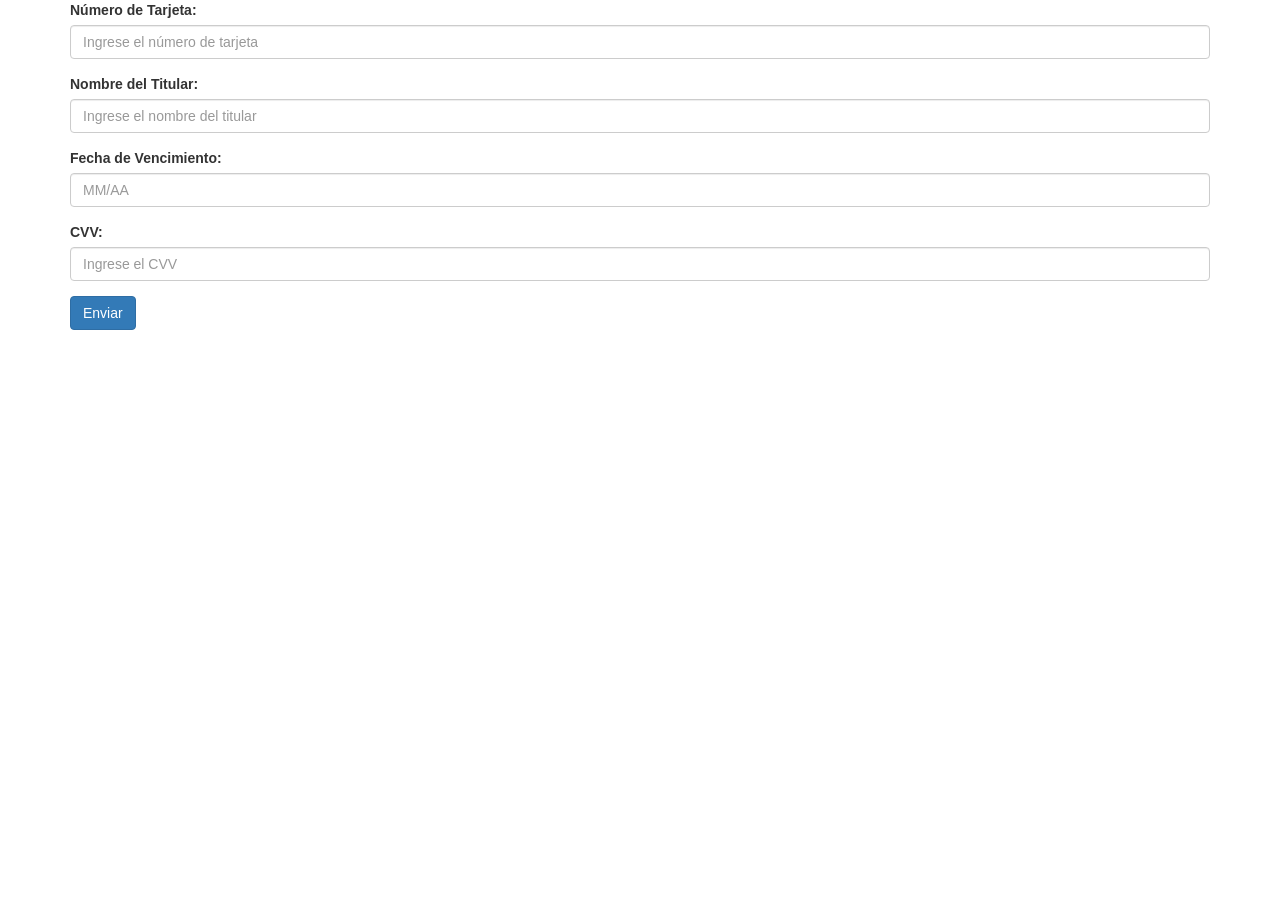
<file: Portafolio/6 04042024/Ejercicios/index.html>
<!DOCTYPE html>
<html>
<head>
  <title>Formulario de Tarjeta de Crédito</title>
  <link rel="stylesheet" href="https://maxcdn.bootstrapcdn.com/bootstrap/3.4.1/css/bootstrap.min.css">
  <script src="https://maxcdn.bootstrapcdn.com/bootstrap/3.4.1/js/bootstrap.min.js"></script>

</head>
<body>
  <div class="container">
    <form>
      <div class="form-group">
        <label for="numeroTarjeta">Número de Tarjeta:</label>
        <input type="text" class="form-control" id="numeroTarjeta" placeholder="Ingrese el número de tarjeta">
      </div>
      <div class="form-group">
        <label for="nombreTitular">Nombre del Titular:</label>
        <input type="text" class="form-control" id="nombreTitular" placeholder="Ingrese el nombre del titular">
      </div>
      <div class="form-group">
        <label for="fechaVencimiento">Fecha de Vencimiento:</label>
        <input type="text" class="form-control" id="fechaVencimiento" placeholder="MM/AA">
      </div>
      <div class="form-group">
        <label for="cvv">CVV:</label>
        <input type="text" class="form-control" id="cvv" placeholder="Ingrese el CVV">
      </div>
      <button type="submit" class="btn btn-primary">Enviar</button>
    </form>
  </div>

</body>

</html>
</file>
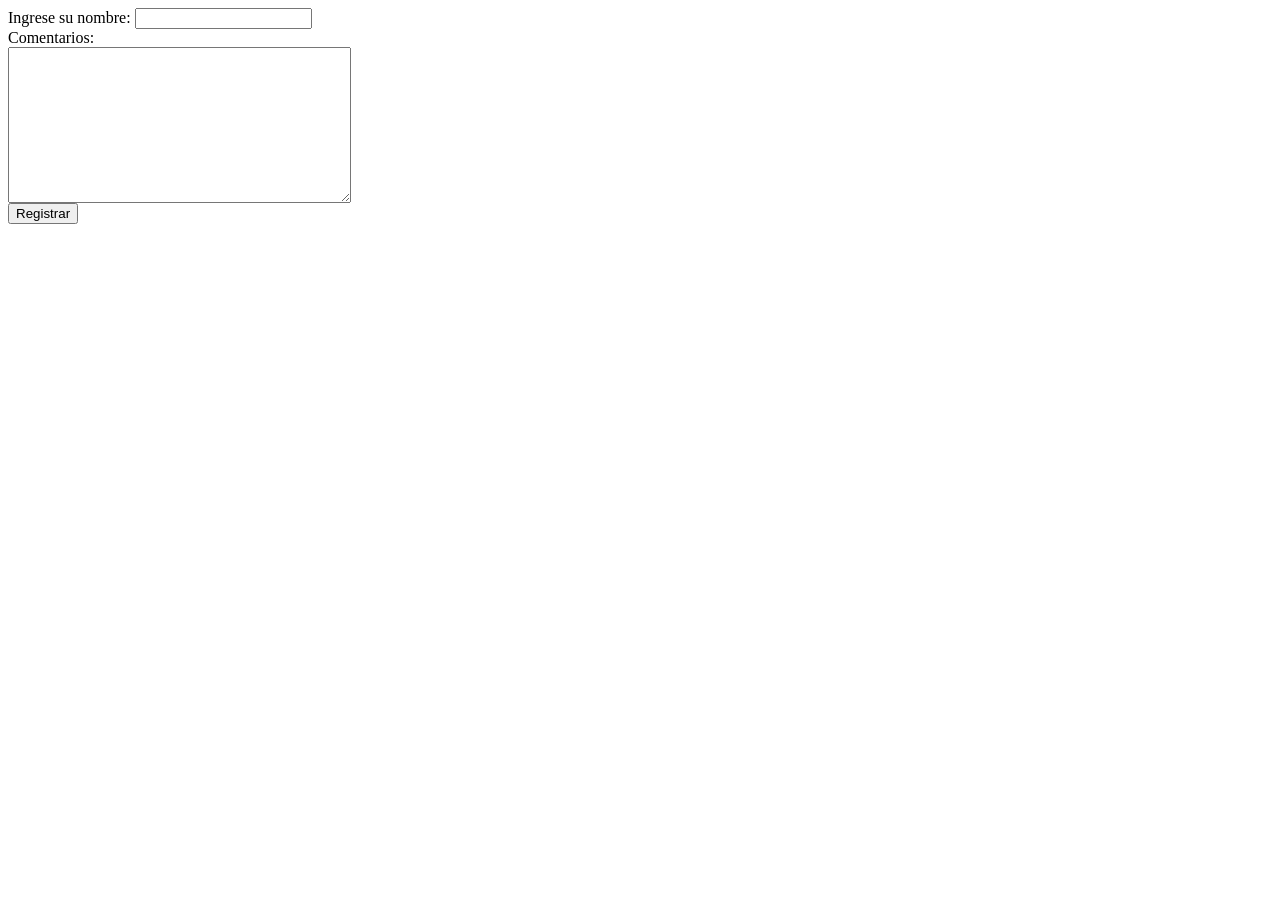
<file: Portafolio/11 16042024/ejemplos/post escribe archivo txt/index.html>
<html>

<head>
  <title>Problema</title>
</head>

<body>
  <form action="pagina2.php" method="post">
    Ingrese su nombre:
    <input type="text" name="nombre">
    <br>
    Comentarios:
    <br>
    <textarea name="comentarios" rows="10" cols="40"></textarea>
    <br>
    <input type="submit" value="Registrar">
  </form>
</body>

</html>
</file>
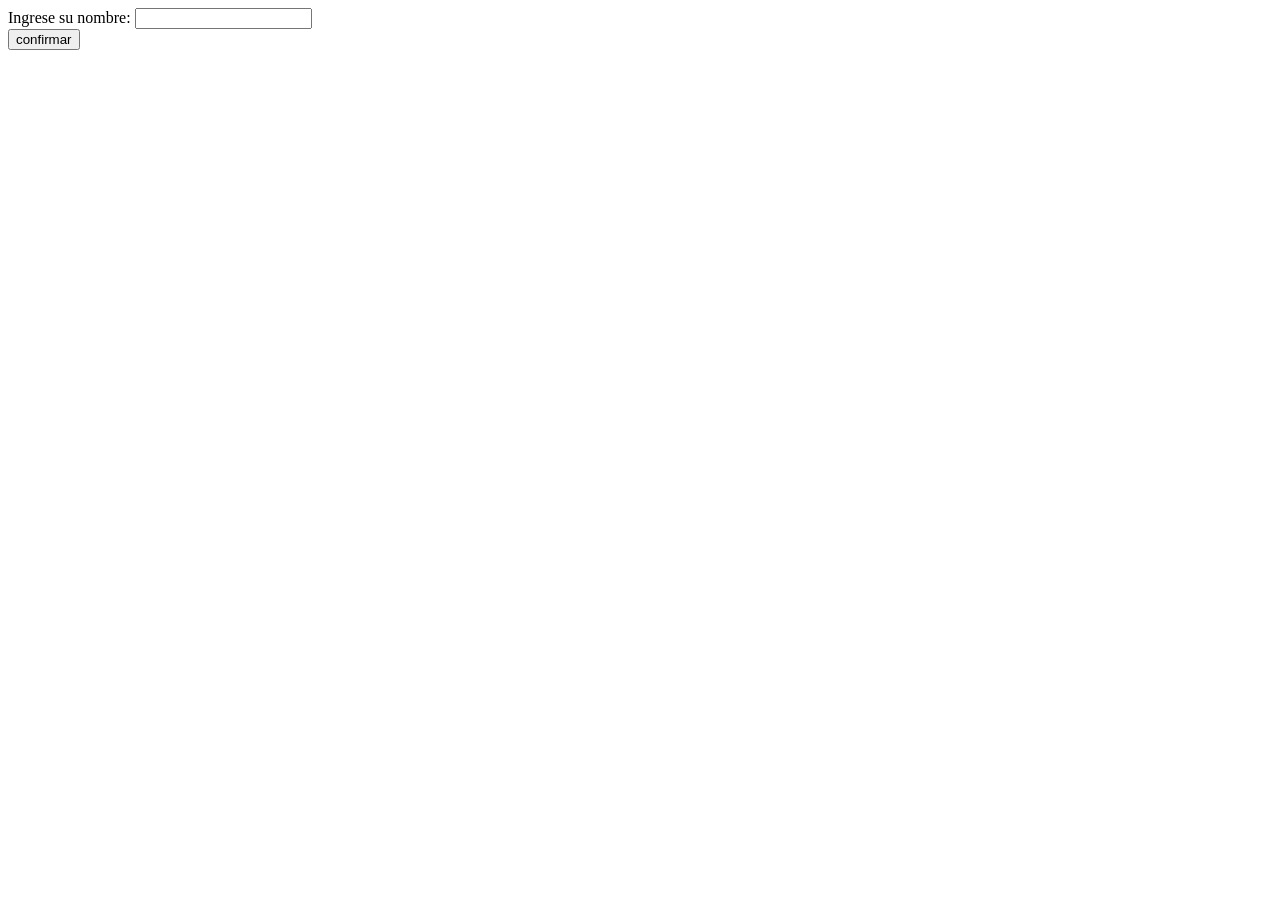
<file: Portafolio/11 16042024/ejemplos/post simple con php/index.html>
<html>

<head>
  <title>Formulario de entrada del dato</title>
</head>

<body>
  <form method="post" action="pagina2.php">
    Ingrese su nombre:
    <input type="text" name="nombre">
    <br>
    <input type="submit" value="confirmar">
  </form>
</body>

</html>
</file>
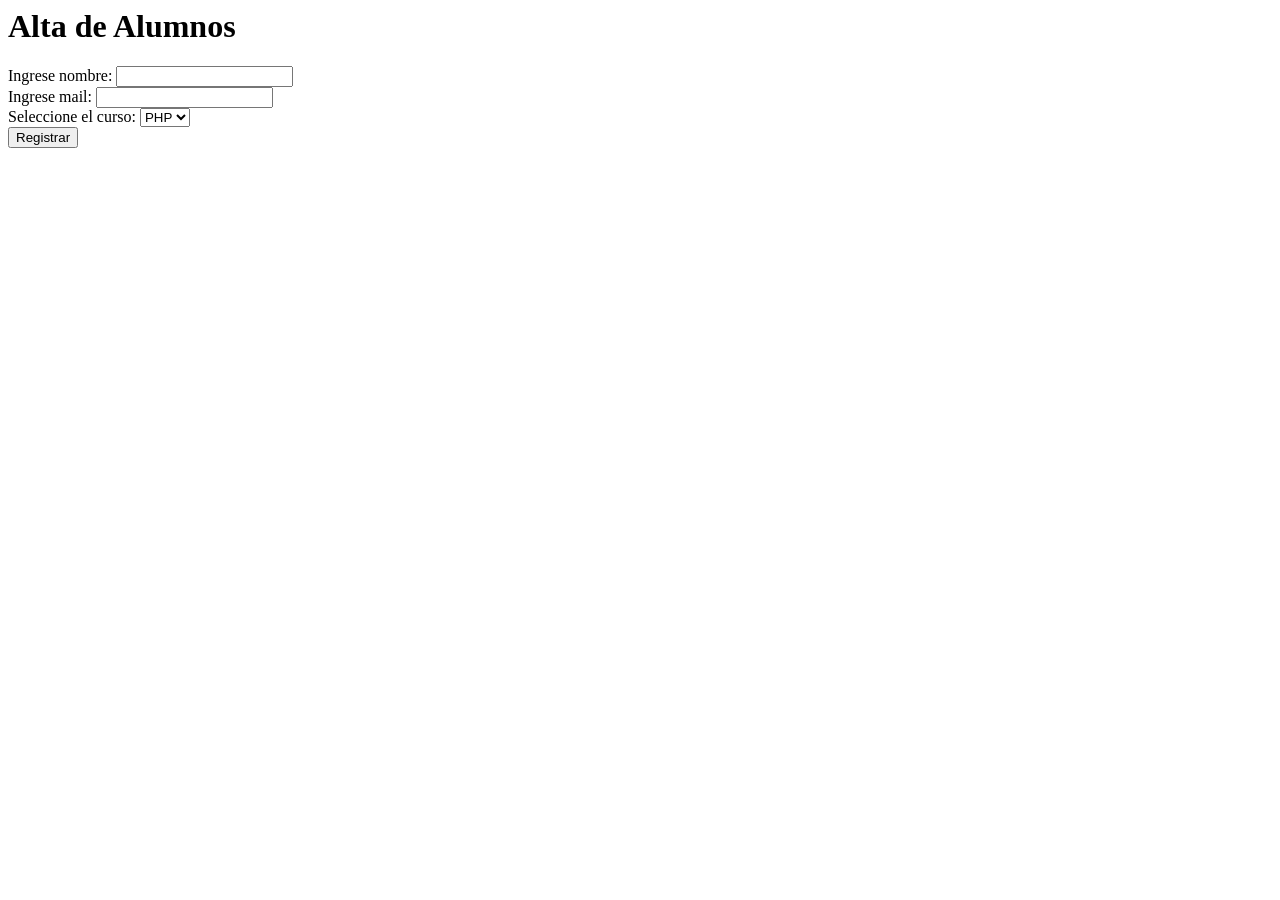
<file: Portafolio/12 18042024/ejemplos/alumnos/index.html>
<html>
<head>
  <title>Problema</title>
</head>
<body>
  <h1>Alta de Alumnos</h1>
  <form action="pagina2.php" method="post">
    Ingrese nombre:
    <input type="text" name="nombre"><br>
    Ingrese mail:
    <input type="text" name="mail"><br>
    Seleccione el curso:
    <select name="codigocurso">
      <option value="1">PHP</option>
      <option value="2">ASP</option>
      <option value="3">JSP</option>
    </select>
    <br>
    <input type="submit" value="Registrar">
  </form>
</body>
</html>
</file>
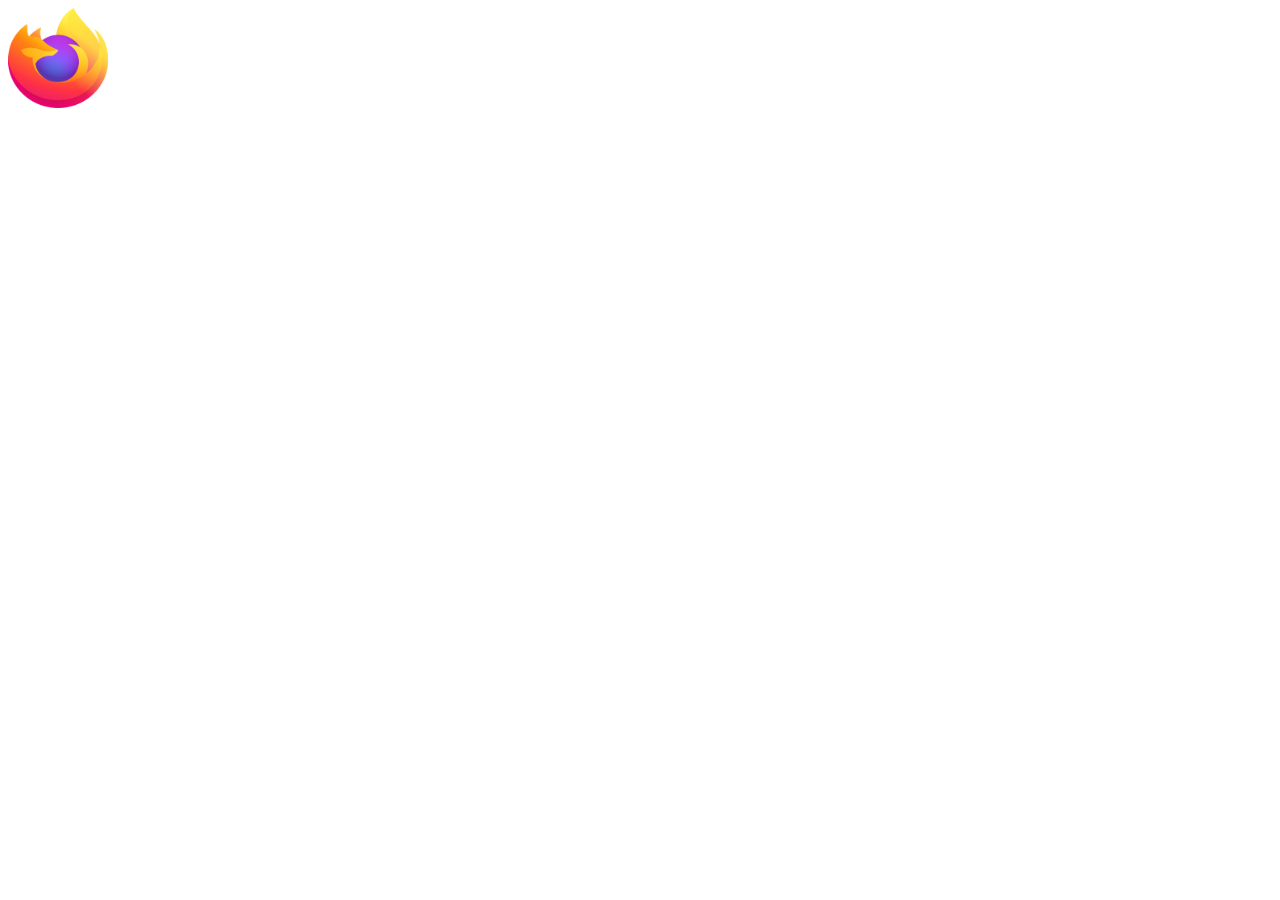
<file: Portafolio/2 21032024/Ejercicios/1/index.html>
<!DOCTYPE html>
<html>
  <head>
    <meta charset="utf-8">
    <title>Mi pagina de prueba</title>
    <link href="styles/style.css" rel="stylesheet" type="text/css">

  </head>
  <body>

    <!-- imagen de prueba -->
    <img src="images/firefox-icon.png" alt="Mi imagen de prueba" style="width:100px;height:100px;">
  </body>
</html>
</file>
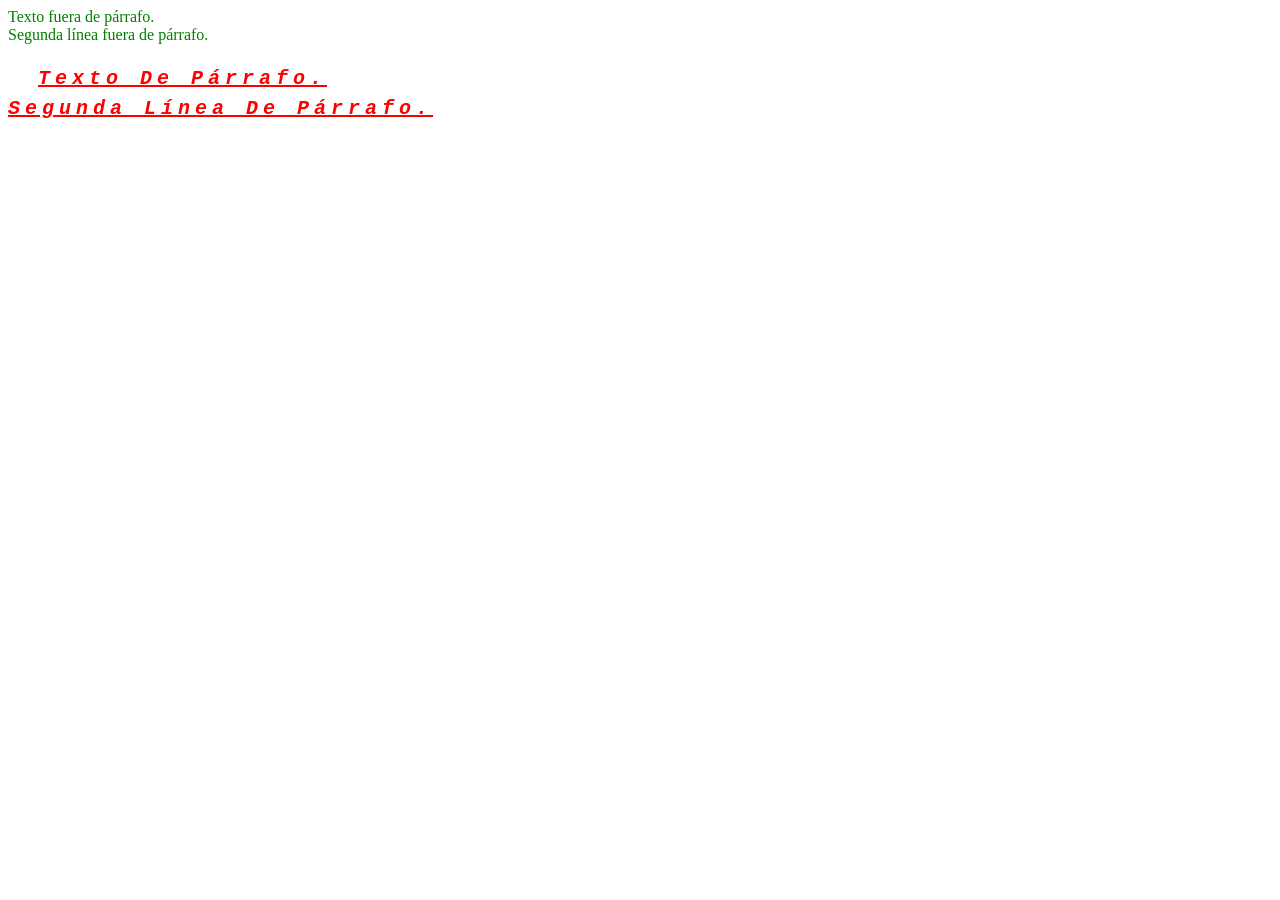
<file: Portafolio/2 21032024/Ejercicios/2/index.html>
<HTML>
  <HEAD><TITLE>Estilos</TITLE>
  <LINK REL="stylesheet" TYPE="text/css" HREF="styles/style.css">
  </HEAD>
  <BODY>
  
  Texto fuera de párrafo.<BR>
  Segunda línea fuera de párrafo.
  
  <P>texto de párrafo. <BR> segunda línea de párrafo.</P>
  
  </BODY>
  </HTML>
</file>
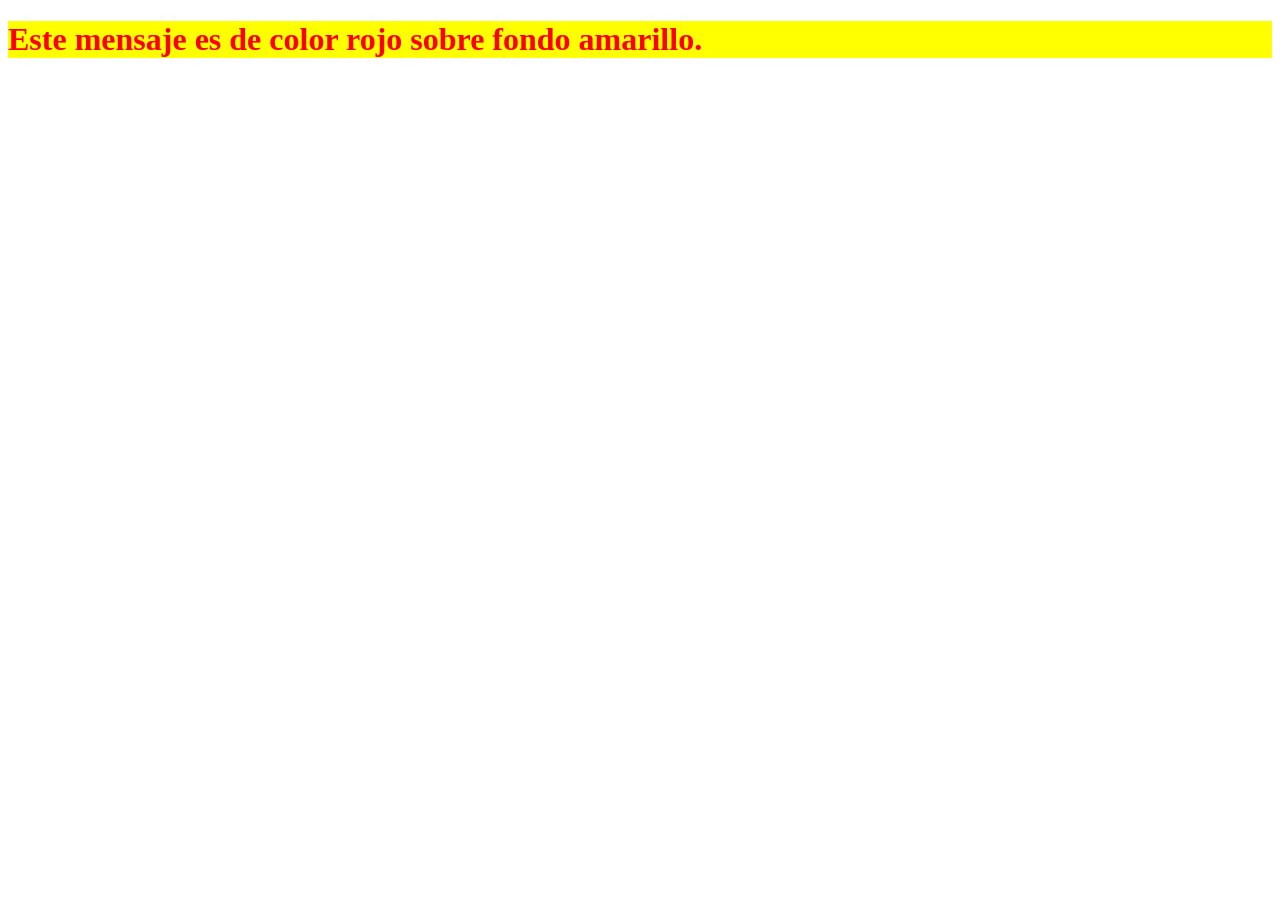
<file: Portafolio/2 21032024/Ejercicios/3/index.html>
<!DOCTYPE html>
<html>
<head>
  <title>Título de la página</title>  
  <meta charset="UTF-8">
</head>
<body>
<h1 style="color:#ff0000;background-color:#ffff00">
  Este mensaje es de color rojo sobre fondo amarillo.
</h1>
</body>
</html>
</file>
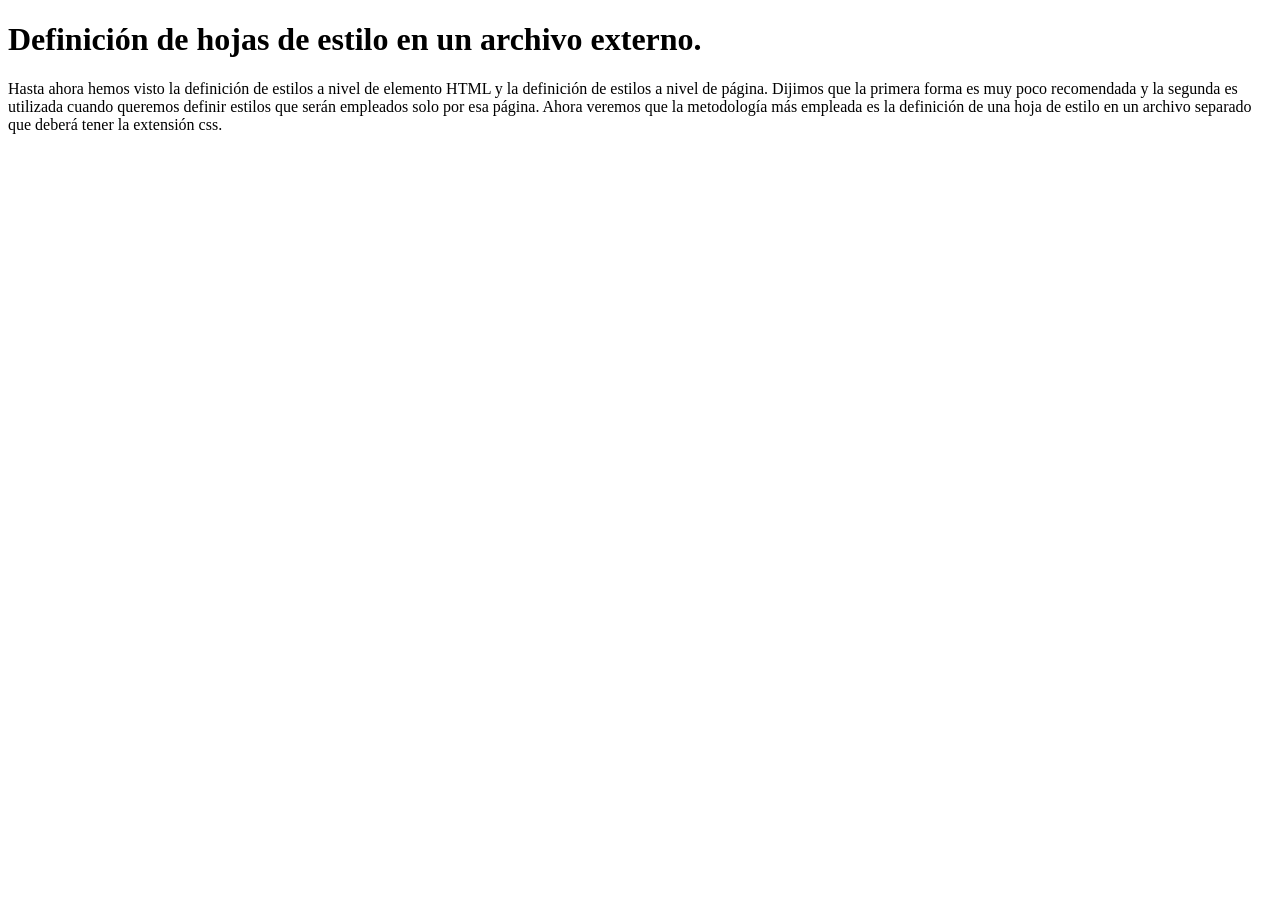
<file: Portafolio/2 21032024/Ejercicios/4/index.html>
<!DOCTYPE html>
<html>
<head>
  <title>Problema</title>
  <meta charset="UTF-8">
  <LINK REL="stylesheet" TYPE="text/css" HREF="styles/style.css">
</head>
<body>
<h1>Definición de hojas de estilo en un archivo externo.</h1>
<p>
Hasta ahora hemos visto la definición de estilos a nivel de elemento HTML 
y la definición de estilos a nivel de página. Dijimos que la primera 
forma es muy poco recomendada y la segunda es utilizada cuando queremos definir 
estilos que serán empleados solo por esa página.
Ahora veremos que la metodología más empleada es la definición 
de una hoja de estilo en un archivo separado que deberá tener la extensión 
css.
</p>
</body>
</html>
</file>
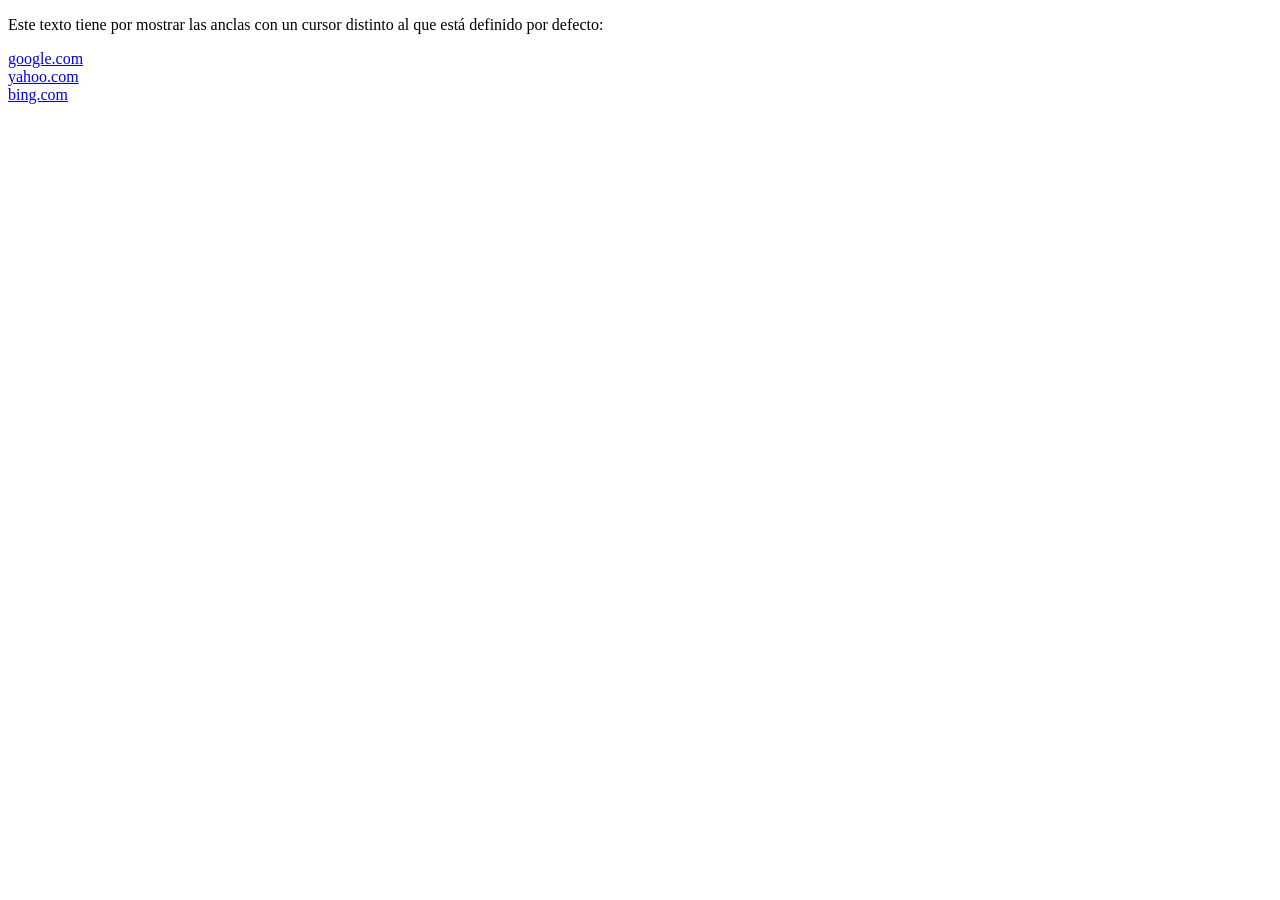
<file: Portafolio/2 21032024/Ejercicios/5/index.html>
<!DOCTYPE html>
<html>
<head>
  <title>Problema</title>
  <meta charset="UTF-8">
  <LINK REL="stylesheet" TYPE="text/css" HREF="styles/style.css">
</head>
<body>
<p>Este texto tiene por mostrar las anclas con un cursor distinto al que 
está definido por defecto:</p>
<a href="http://www.google.com">google.com</a><br>
<a href="http://www.yahoo.com">yahoo.com</a><br>
<a href="http://www.bing.com">bing.com</a>
</body>
</html>
</file>
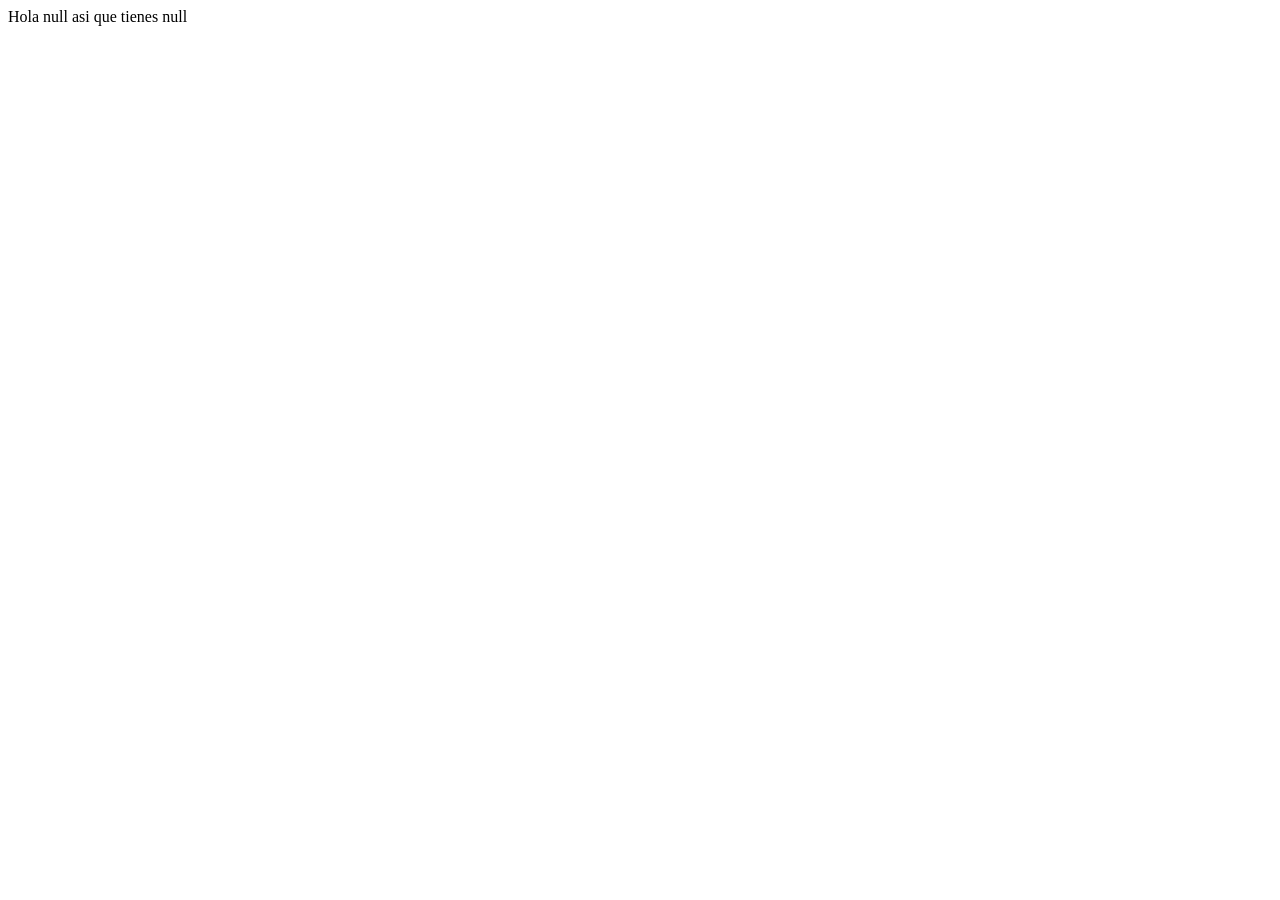
<file: Portafolio/3 23032024/Ejercicios/1/index.html>
<!DOCTYPE html>
<html>

<head>
    <title>Ejemplo de JavaScript</title>
    <meta charset="UTF-8">
</head>
<body>
    <script>
        let nombre;
        let edad;
        nombre = prompt('Ingrese su nombre:');
        edad = prompt('Ingrese su edad:');
        document.write('Hola ');
        document.write(nombre);
        document.write(' asi que tienes ');
        document.write(edad);
    </script>
</body>
</html>
</file>
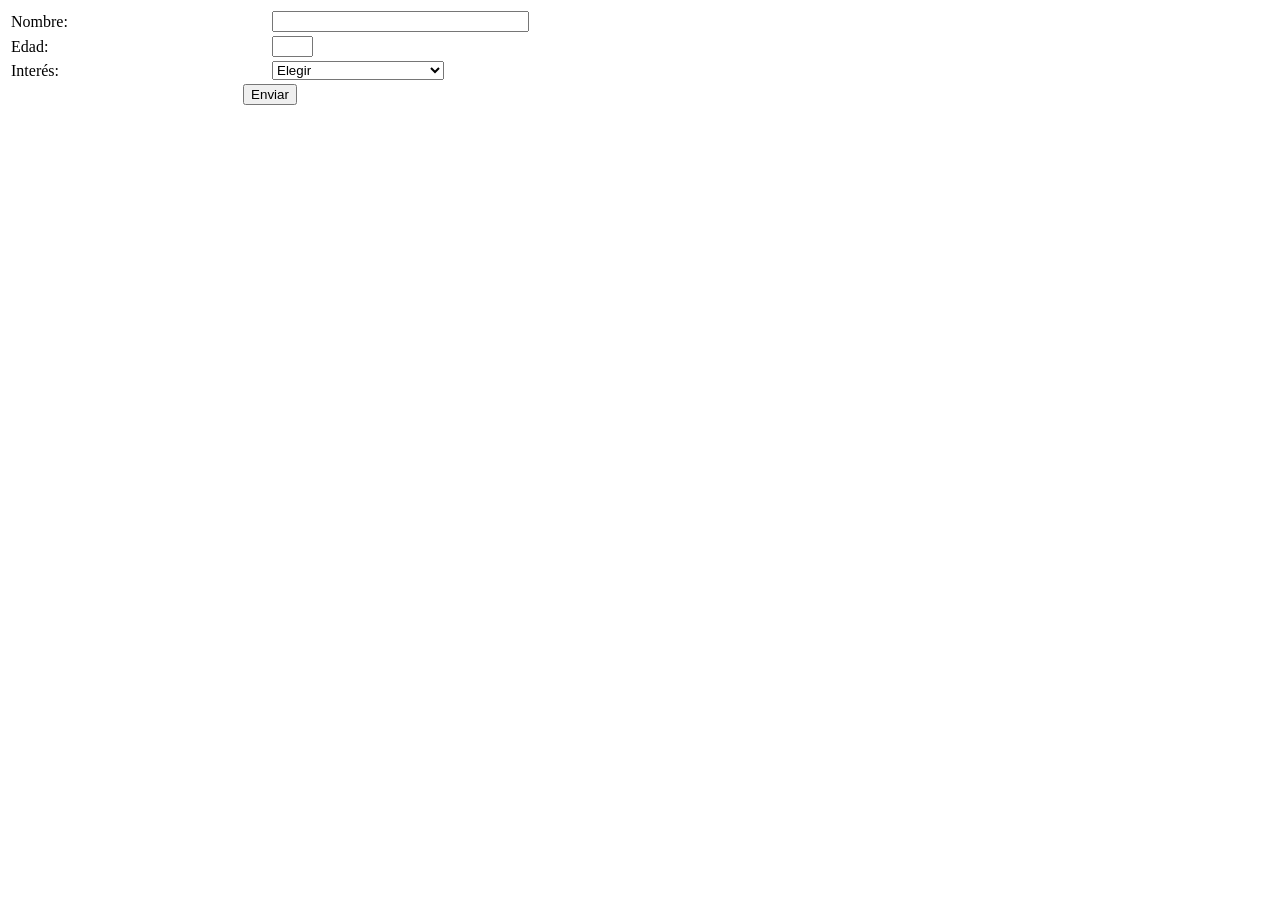
<file: Portafolio/3 23032024/Ejercicios/3/index.html>
<!DOCTYPE html>
<html lang="en">
<head>
    <meta charset="UTF-8">
    <meta name="viewport" content="width=device-width, initial-scale=1.0">
    <script src = "validar.js" defer> </script>
    <title>Document</title>
</head>
<body>
    
    <form name="fvalida">
        <table>
        <tr>
               <td>Nombre: </td>
               <td><input type="text" name="nombre" size="30" maxlength="100"></td>
        </tr>
        <tr>
               <td>Edad: </td>
               <td><input type="text" name="edad" size="3" maxlength="2"></td>
        </tr>
        <tr>
            <td>Interés:</td>
            <td>
                 <select name=interes>
                    <option value="Elegir">Elegir
                    <option value="Comercial">Contacto comercial
                    <option value="Clientes">Atención al cliente
                    <option value="Proveedores">Contacto de proveedores
                 </select>
            </td>
     </tr>
     <tr>
            <td colspan="2" align="center"><input type="button" value="Enviar" onclick="valida_envia()"></td>
     </tr>
     <tr>
           <td><input type="text" name="aviso" size="30" style="visibility:hidden" readonly></td>
      </tr>
     </table>
 </form>
</body>
</html>
</file>
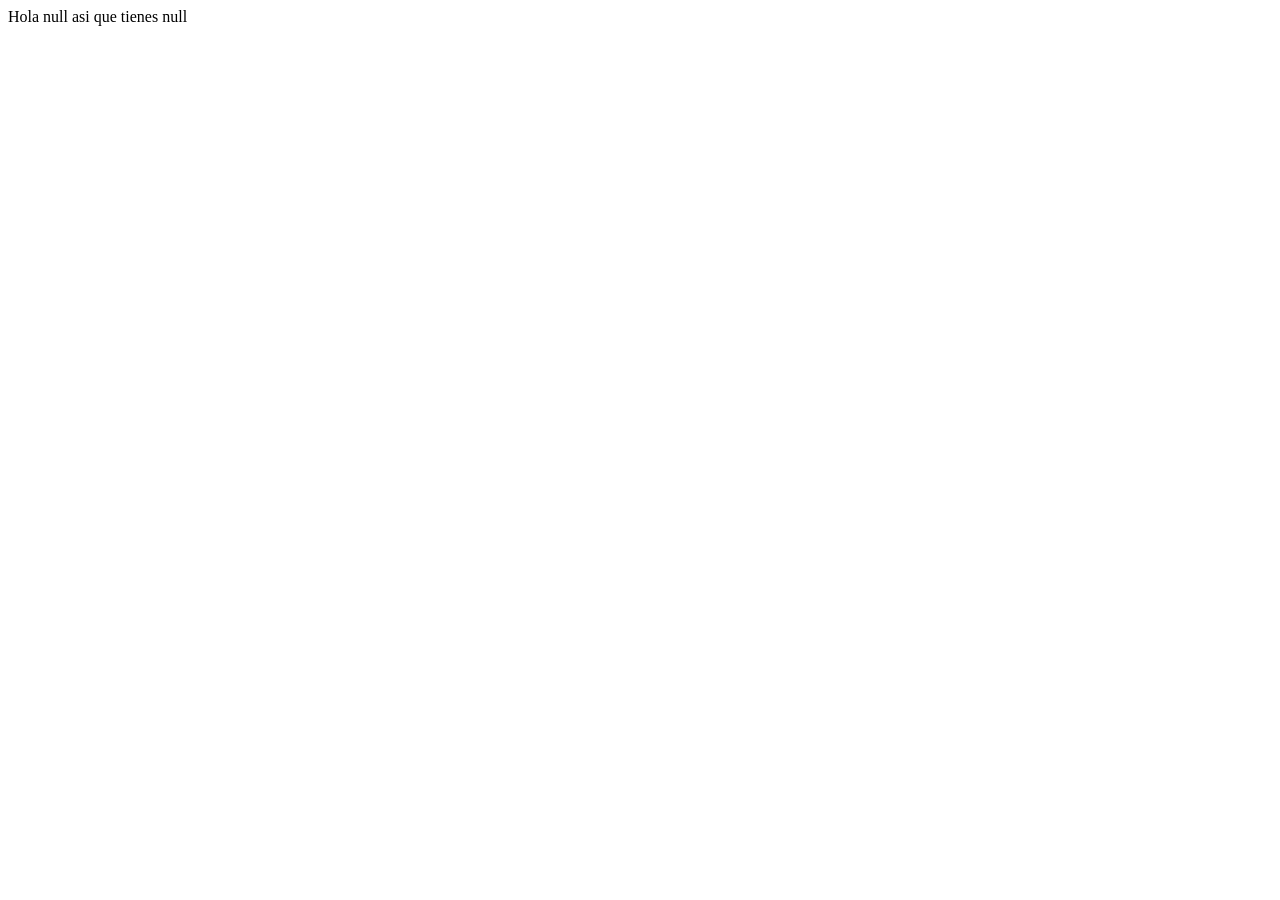
<file: Portafolio/4 26032024/Ejercicios/1/index.html>
<!DOCTYPE html>
<html>

<head>
    <title>Ejemplo de JavaScript</title>
    <meta charset="UTF-8">
</head>
<body>
    <script>
        let nombre;
        let edad;
        nombre = prompt('Ingrese su nombre:');
        edad = prompt('Ingrese su edad:');
        document.write('Hola ');
        document.write(nombre);
        document.write(' asi que tienes ');
        document.write(edad);
    </script>
</body>
</html>
</file>
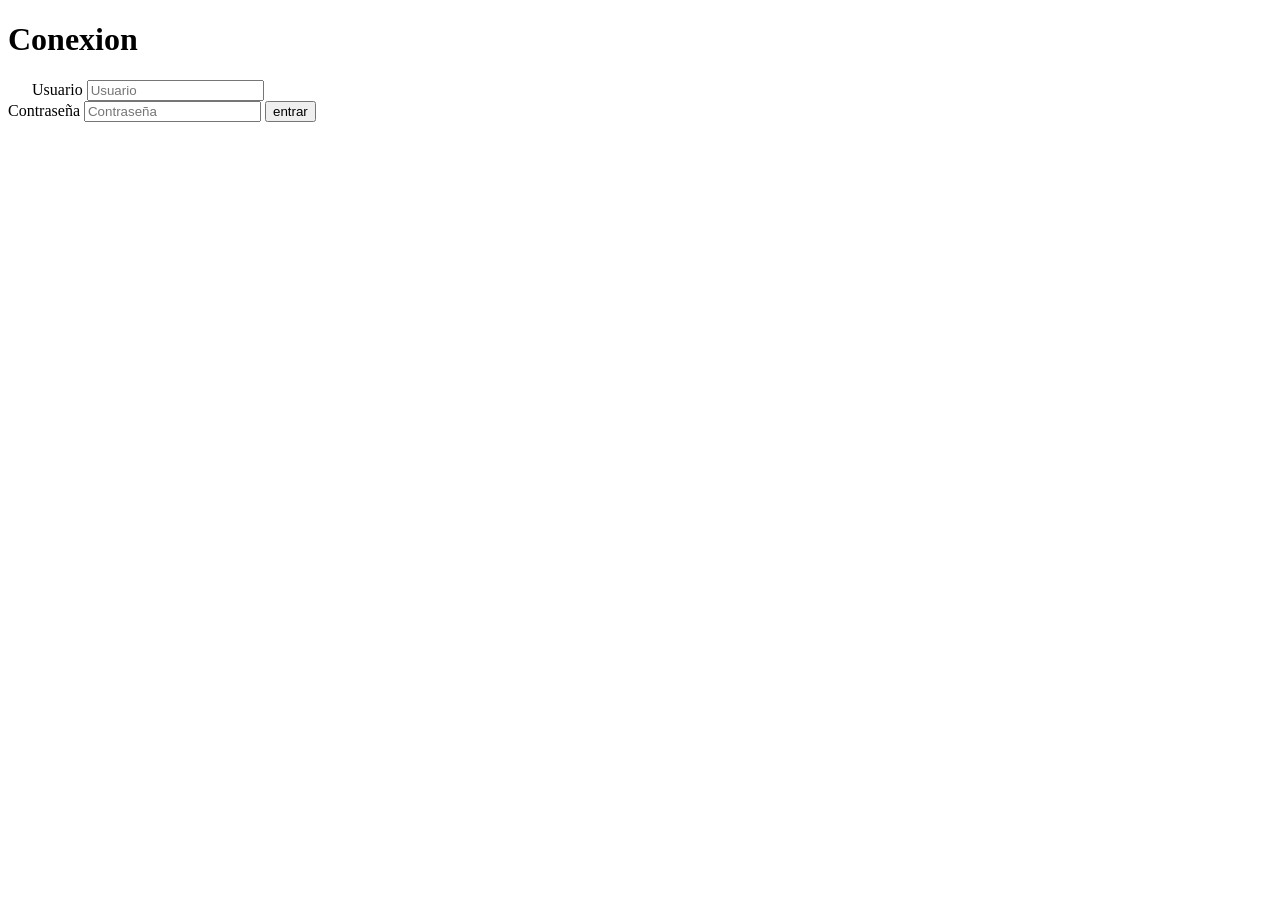
<file: Portafolio/4 26032024/Ejercicios/2/index.html>
<!DOCTYPE html>
<html lang="en">
<head>
    <meta charset="UTF-8">
    <meta name="viewport" content="width=device-width, initial-scale=1.0">
    <script src="login.js" defer></script>
    <title>Document</title>
</head>

     <form action="">
       <h1> Conexion </h1>
       &nbsp;&nbsp;&nbsp;&nbsp;&nbsp;
       <label for="">Usuario</label>
       <input type="text" placeholder="Usuario" id ="usuario">
       <br>
       <label for="">Contraseña</label>
       <input type="password" placeholder="Contraseña" id ="clave">
       <input type="button" value="entrar" onclick="login()">
    </form> 
    </body>
</html>
</file>
<file: Portafolio/2 21032024/Ejercicios/1/styles/style.css>
p {
    color: red;
    width: 500px;
    border: 1px solid black;
  }
</file>
<file: Portafolio/2 21032024/Ejercicios/2/styles/style.css>
body {color:green }

p {color:red; 
   font-size:20px;
   font-family:Courier;
   font-weight:bold;
   font-style:italic;
   line-height:30px;
   letter-spacing:5px;
   text-decoration:underline;
   text-transform:capitalize;
   text-align:left;
   text-indent:30px;
  }
</file>
<file: Portafolio/2 21032024/Ejercicios/4/styles/style.css>
a {
   cursor:help;
 }
</file>
<file: Portafolio/2 21032024/Ejercicios/5/styles/style.css>
a {
  cursor:help;
}
</file>
